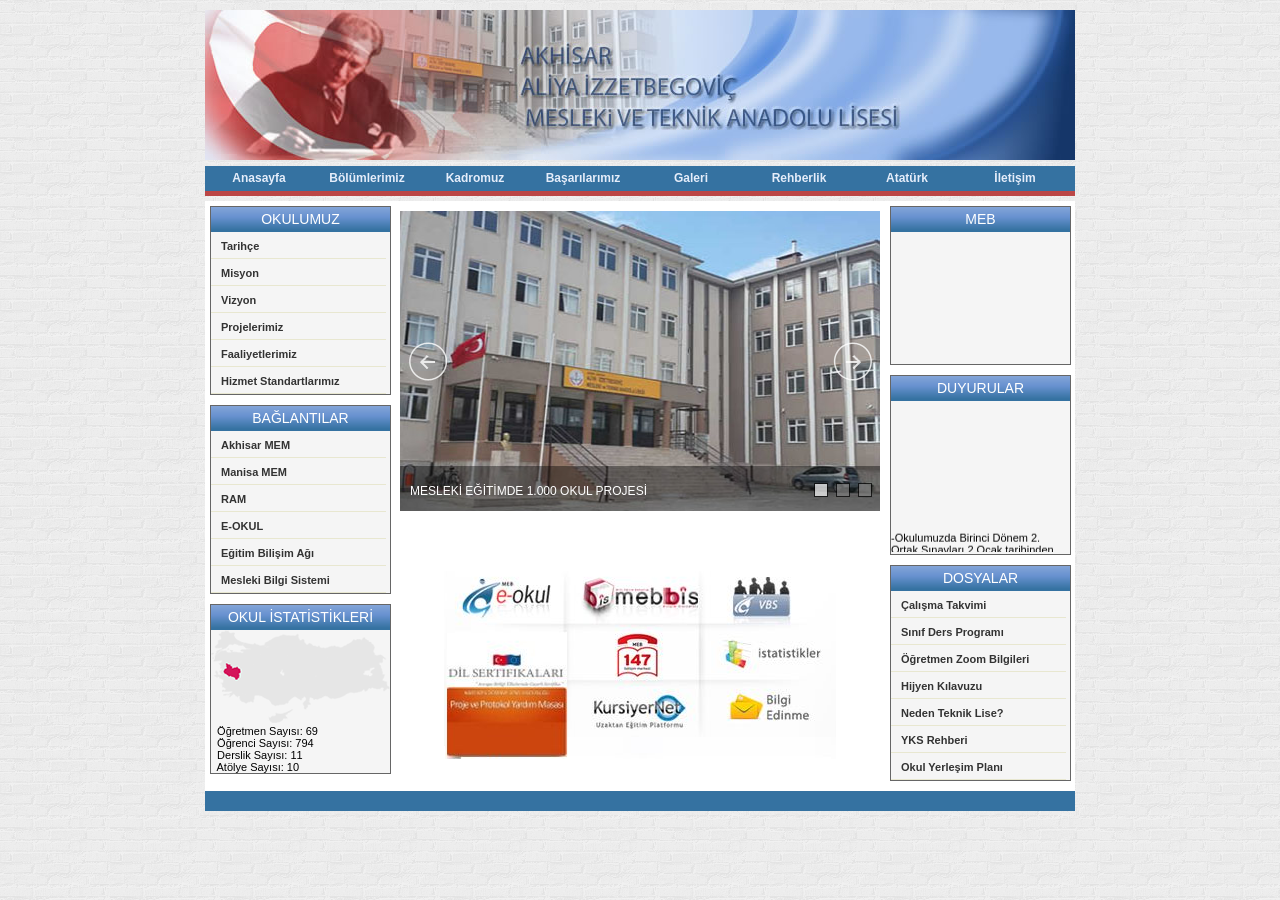
<file: index.html>
<!DOCTYPE html>
<html><!-- InstanceBegin template="/Templates/sablon.dwt" codeOutsideHTMLIsLocked="false" -->
<head>
<meta http-equiv="Content-Type" content="text/html; charset=utf-8" />
<!-- InstanceBeginEditable name="doctitle" -->
<title>Aliya İzzerbegoviç Mesleki ve Teknik Anadolu Lisesi</title>
<!-- InstanceEndEditable -->
<link href="stilim.css" rel="stylesheet" type="text/css" />
<!-- InstanceBeginEditable name="head" -->
<!-- InstanceEndEditable -->
</head>

<body>
<div id="container">
  <header><img src="resimler/banner.jpg"/></header>
  <nav>
<ul>
      <li><a href="index.html">Anasayfa</a></li>
      <li><a href="#">Bölümlerimiz</a></li>
      <li><a href="#">Kadromuz</a></li>
      <li><a href="#">Başarılarımız</a></li>
      <li><a href="#">Galeri</a></li>
      <li><a href="#">Rehberlik </a></li>
      <li><a href="#">Atatürk</a></li>
      <li><a href="#">İletişim</a></li>
    </ul><img src="resimler/menu_ek.png" width="6" height="35" />
  </nav>
  <section>
  	<aside>
      <div>
        <p class="yan_menu_baslik">OKULUMUZ</p>
        <ul>
          <li><a href="tarihce.html">Tarihçe </a></li>
          <li><a href="misyon.html">Misyon</a></li>
          <li><a href="vizyon.html">Vizyon</a></li>
          <li><a href="#">Projelerimiz</a></li>
          <li><a href="#">Faaliyetlerimiz</a></li>
          <li><a href="#">Hizmet Standartlarımız</a></li>
        </ul>		
      </div>
      <div>
        <p class="yan_menu_baslik">BAĞLANTILAR</p>
 		<ul>
          <li><a href="http://akhisar.meb.gov.tr">Akhisar MEM</a></li>
          <li><a href="http://manisa.meb.gov.tr">Manisa MEM</a></li>
          <li><a href="http://akhisarram.meb.k12.tr">RAM</a></li>
          <li><a href="https://e-okul.meb.gov.tr/">E-OKUL</a></li>
          <li><a href="http://www.eba.gov.tr/">Eğitim Bilişim Ağı</a></li>
          <li><a href="http://mbs.meb.gov.tr/">Mesleki Bilgi Sistemi</a></li>
        </ul> 
      </div>
      <div>
        <p class="yan_menu_baslik">OKUL İSTATİSTİKLERİ</p>
        <img src="resimler/manisa.png" width="179" height="93" /> 
		&nbsp;&nbsp;Öğretmen Sayısı: 69<br />
        &nbsp;&nbsp;Öğrenci Sayısı: 794<br />
        &nbsp;&nbsp;Derslik Sayısı: 11<br />
        &nbsp;&nbsp;Atölye Sayısı: 10
       </div>
    </aside>
    <article><!-- InstanceBeginEditable name="EditRegion1" -->
       <!-- Jssor Slider Begin -->
    <script type="text/javascript" src="js/jssor.slider.min.js"></script>
    <script>
        jssor_2_slider_init = function (containerId) {
            //Reference http://www.jssor.com/development/slider-with-slideshow-no-jquery.html
            //Reference http://www.jssor.com/development/tool-slideshow-transition-viewer.html

            var _SlideshowTransitions = [
            //Fade in R
            {$Duration: 1200, x: -0.3, $During: { $Left: [0.3, 0.7] }, $Easing: { $Left: $Jease$.$InCubic, $Opacity: $Jease$.$Linear }, $Opacity: 2 }
            //Fade out L
            , { $Duration: 1200, x: 0.3, $SlideOut: true, $Easing: { $Left: $Jease$.$InCubic, $Opacity: $Jease$.$Linear }, $Opacity: 2 }
            ];

            var options = {
                $AutoPlay: 1,                                       //[Optional] Auto play or not, to enable slideshow, this option must be set to greater than 0. Default value is 0. 0: no auto play, 1: continuously, 2: stop at last slide, 4: stop on click, 8: stop on user navigation (by arrow/bullet/thumbnail/drag/arrow key navigation)
                $AutoPlaySteps: 1,                                  //[Optional] Steps to go for each navigation request (this options applys only when slideshow disabled), the default value is 1
                $Idle: 4000,                                        //[Optional] Interval (in milliseconds) to go for next slide since the previous stopped if the slider is auto playing, default value is 3000
                $PauseOnHover: 1,                                   //[Optional] Whether to pause when mouse over if a slider is auto playing, 0 no pause, 1 pause for desktop, 2 pause for touch device, 3 pause for desktop and touch device, 4 freeze for desktop, 8 freeze for touch device, 12 freeze for desktop and touch device, default value is 1

                $ArrowKeyNavigation: true,   			            //[Optional] Allows keyboard (arrow key) navigation or not, default value is false
                $SlideDuration: 500,                                //[Optional] Specifies default duration (swipe) for slide in milliseconds, default value is 500
                $MinDragOffsetToSlide: 20,                          //[Optional] Minimum drag offset to trigger slide , default value is 20
                //$SlideWidth: 600,                                 //[Optional] Width of every slide in pixels, default value is width of 'slides' container
                //$SlideHeight: 300,                                //[Optional] Height of every slide in pixels, default value is height of 'slides' container
                $SlideSpacing: 0, 					                //[Optional] Space between each slide in pixels, default value is 0
                $Cols: 1,                                           //[Optional] Number of pieces to display (the slideshow would be disabled if the value is set to greater than 1), the default value is 1
                $ParkingPosition: 0,                                //[Optional] The offset position to park slide (this options applys only when slideshow disabled), default value is 0.
                $UISearchMode: 1,                                   //[Optional] The way (0 parellel, 1 recursive, default value is 1) to search UI components (slides container, loading screen, navigator container, arrow navigator container, thumbnail navigator container etc).
                $PlayOrientation: 1,                                //[Optional] Orientation to play slide (for auto play, navigation), 1 horizental, 2 vertical, 5 horizental reverse, 6 vertical reverse, default value is 1
                $DragOrientation: 3,                                //[Optional] Orientation to drag slide, 0 no drag, 1 horizental, 2 vertical, 3 either, default value is 1 (Note that the $DragOrientation should be the same as $PlayOrientation when $Cols is greater than 1, or parking position is not 0)

                $SlideshowOptions: {                                //[Optional] Options to specify and enable slideshow or not
                    $Class: $JssorSlideshowRunner$,                 //[Required] Class to create instance of slideshow
                    $Transitions: _SlideshowTransitions,            //[Required] An array of slideshow transitions to play slideshow
                    $TransitionsOrder: 1,                           //[Optional] The way to choose transition to play slide, 1 Sequence, 0 Random
                    $ShowLink: true                                 //[Optional] Whether to bring slide link on top of the slider when slideshow is running, default value is false
                },

                $BulletNavigatorOptions: {                          //[Optional] Options to specify and enable navigator or not
                    $Class: $JssorBulletNavigator$,                 //[Required] Class to create navigator instance
                    $ChanceToShow: 2,                               //[Required] 0 Never, 1 Mouse Over, 2 Always
                    $Rows: 1,                                       //[Optional] Specify lanes to arrange items, default value is 1
                    $SpacingX: 10,                                  //[Optional] Horizontal space between each item in pixel, default value is 0
                    $SpacingY: 10                                   //[Optional] Vertical space between each item in pixel, default value is 0
                },

                $ArrowNavigatorOptions: {
                    $Class: $JssorArrowNavigator$,                  //[Requried] Class to create arrow navigator instance
                    $ChanceToShow: 2,                               //[Required] 0 Never, 1 Mouse Over, 2 Always
                    $AutoCenter: 2                                  //[Optional] Auto center navigator in parent container, 0 None, 1 Horizontal, 2 Vertical, 3 Both, default value is 0
                },

                $ThumbnailNavigatorOptions: {
                    $Class: $JssorThumbnailNavigator$,              //[Required] Class to create thumbnail navigator instance
                    $ChanceToShow: 2,                               //[Required] 0 Never, 1 Mouse Over, 2 Always
                    $ActionMode: 0,                                 //[Optional] 0 None, 1 act by click, 2 act by mouse hover, 3 both, default value is 1
                    $NoDrag: true                                   //[Optional] Disable drag or not, default value is false
                }
            };

            var jssor_sliderb = new $JssorSlider$(containerId, options);
            //responsive code begin
            //you can remove responsive code if you don't want the slider scales while window resizing
            function ScaleSlider() {
                var parentWidth = jssor_sliderb.$Elmt.parentNode.clientWidth;
                if (parentWidth)
                    jssor_sliderb.$ScaleWidth(Math.min(parentWidth, 480));
                else
                    $Jssor$.$Delay(ScaleSlider, 30);
            }

            ScaleSlider();
            $Jssor$.$AddEvent(window, "load", ScaleSlider);

            $Jssor$.$AddEvent(window, "resize", ScaleSlider);
            $Jssor$.$AddEvent(window, "orientationchange", ScaleSlider);
            //responsive code end
        };
    </script>
    <!-- Jssor Slider Begin -->
    
    <div id="jssor_2_container" style="position: relative; top: 0px; left: 0px; width: 480px; height: 300px; overflow: hidden; ">

        <!-- Loading Screen -->
        <div u="loading" style="position: absolute; top: 0px; left: 0px;">
            <div style="filter: alpha(opacity=70); opacity:0.7; position: absolute; display: block;
                background-color: #000; top: 0px; left: 0px;width: 100%;height:100%;">
            </div>
            <div style="position: absolute; display: block; background: url(resimler/loading.gif) no-repeat center center;
                top: 0px; left: 0px;width: 100%;height:100%;">
            </div>
        </div>

        <!-- Slides Container -->
        <div u="slides" style="position: absolute; left: 0px; top: 0px; width: 480px; height: 300px;
            overflow: hidden;">
            <div>
                <img u=image src="resimler/okul.jpg" />
                <div u="thumb"><a href="me1000.html">MESLEKİ EĞİTİMDE 1.000 OKUL PROJESİ</a></div>
            </div>
            <div>
                <img u=image src="resimler/ab.jpg" />
                <div u="thumb"><a href="mlab.html">MESLEK LİSELİLER AİLELER İLE BULUŞUYOR ETKİNLİKLERİMİZ</a></div>
            </div>
            <div>
                <img u=image src="resimler/10kasim.jpg" />
                <div u="thumb"><a href="10kasim.html">10 KASIM 2020 ATATÜRK'Ü ANMA PROGRAMI</a></div>
            </div>
        </div>
        
        <!--#region Thumbnail Navigator Skin Begin -->
        <!-- Help: http://www.jssor.com/development/slider-with-thumbnail-navigator-no-jquery.html -->
        <!-- thumbnail navigator container -->
        <div u="thumbnavigator" style="position: absolute; bottom: 0px; left: 0px; height:45px; width:480px;">
            <div style="filter: alpha(opacity=40); opacity:0.4; position: absolute; display: block;
                background-color: #000000; top: 0px; left: 0px; width: 100%; height: 100%;">
            </div>
            <!-- Thumbnail Item Skin Begin -->
            <div u="slides">
                <div u="prototype" style="position: absolute; width: 480px; height: 45px; top: 0; left: 0;">
                    <div u="thumbnailtemplate" style="position: absolute; width: 100%; height: 100%; top: 0; left: 0; font-family: verdana; font-weight: normal; color:#fff; line-height: 45px; font-size:20px; padding-left:10px;"></div>
                </div>
            </div>
            <!-- Thumbnail Item Skin End -->
        </div>
        <!--#endregion ThumbnailNavigator Skin End -->
        
        <!--#region Bullet Navigator Skin Begin -->
        <!-- Help: http://www.jssor.com/development/slider-with-bullet-navigator-no-jquery.html -->
        <style>
            /* jssor slider bullet navigator skin 01 css */
            /*
            .jssorb01 div           (normal)
            .jssorb01 div:hover     (normal mouseover)
            .jssorb01 .av           (active)
            .jssorb01 .av:hover     (active mouseover)
            .jssorb01 .dn           (mousedown)
            */
            .jssorb01 {
                position: absolute;
            }
            .jssorb01 div, .jssorb01 div:hover, .jssorb01 .av {
                position: absolute;
                /* size of bullet elment */
                width: 12px;
                height: 12px;
                filter: alpha(opacity=70);
                opacity: .7;
                overflow: hidden;
                cursor: pointer;
                border: #000 1px solid;
            }
            .jssorb01 div { background-color: gray; }
            .jssorb01 div:hover, .jssorb01 .av:hover { background-color: #d3d3d3; }
            .jssorb01 .av { background-color: #fff; }
            .jssorb01 .dn, .jssorb01 .dn:hover { background-color: #555555; }
        </style>
        <!-- bullet navigator container -->
        <div u="navigator" class="jssorb01" style="bottom: 16px; right: 10px;">
            <!-- bullet navigator item prototype -->
            <div u="prototype"></div>
        </div>
        <!--#endregion Bullet Navigator Skin End -->
        
        <!--#region Arrow Navigator Skin Begin -->
        <!-- Help: http://www.jssor.com/development/slider-with-arrow-navigator-no-jquery.html -->
        <style>
            /* jssor slider arrow navigator skin 05 css */
            /*
            .jssora05l                  (normal)
            .jssora05r                  (normal)
            .jssora05l:hover            (normal mouseover)
            .jssora05r:hover            (normal mouseover)
            .jssora05l.jssora05ldn      (mousedown)
            .jssora05r.jssora05rdn      (mousedown)
            .jssora05l.jssora05lds      (disabled)
            .jssora05r.jssora05rds      (disabled)
            */
            .jssora05l, .jssora05r {
                display: block;
                position: absolute;
                /* size of arrow element */
                width: 40px;
                height: 40px;
                cursor: pointer;
                background: url(resimler/a17.png) no-repeat;
                overflow: hidden;
            }
            .jssora05l { background-position: -10px -40px; }
            .jssora05r { background-position: -70px -40px; }
            .jssora05l:hover { background-position: -130px -40px; }
            .jssora05r:hover { background-position: -190px -40px; }
            .jssora05l.jssora05ldn { background-position: -250px -40px; }
            .jssora05r.jssora05rdn { background-position: -310px -40px; }

            .jssora05l.jssora05lds { background-position: -10px -40px; opacity: .3; pointer-events: none; }
            .jssora05r.jssora05rds { background-position: -70px -40px; opacity: .3; pointer-events: none; }
        </style>
        <!-- Arrow Left -->
        <span u="arrowleft" class="jssora05l" style="top: 123px; left: 8px;">
        </span>
        <!-- Arrow Right -->
        <span u="arrowright" class="jssora05r" style="top: 123px; right: 8px;">
        </span>
        <!-- Trigger -->
        <script>
            jssor_2_slider_init('jssor_2_container');
        </script>
    </div>
    <!-- Jssor Slider End -->

    <div id="link_resim"><img src="resimler/link_resim.png" usemap="#konum">
      <map name="konum">
        <area shape="rect" coords="0,0,120,55" href="https://e-okul.meb.gov.tr" target="_blank">
        <area shape="rect" coords="121,0,255,55" href="https://mebbis.meb.gov.tr/" target="_blank">
      </map>
    
    </div>

    <!-- InstanceEndEditable -->
    
    </article>
    <aside>
      <div>
        <p class="yan_menu_baslik">MEB</p>
		<iframe width="179" height="130" src="https://www.youtube.com/embed/7xPdCm_3Dn0?start=9" frameborder="0" allow="accelerometer; autoplay; clipboard-write; encrypted-media; gyroscope; picture-in-picture" allowfullscreen></iframe>
      </div>
      <div>
        <p class="yan_menu_baslik">DUYURULAR</p>
        <marquee direction="up" height="151px" scrolldelay="100" scrollamount="2" onmouseover="this.stop()" onmouseout="this.start()">
         			-Okulumuzda Birinci Dönem 2. Ortak Sınavları 2 Ocak tarihinden itibaren başlanacaktır.<br /><br /> 
					-Sınavlara katılamayan öğrencilerimizin, Mazaret Sınavlarına katılabilmeleri için raporlarını idareye teslim etmeleri gerekmektedir. <br /><br />
					-20 Ocak 2022 Pazartesi günü yarıyıl tatil başlayacaktır<br /><br />
                    -2022-2023 eğitim öğretim yılının ikinci dönemi 6 Şubat 2022 Pazartesi günü başlayacaktır.<br /><br />
         </marquee>
      </div>
      <div>
        <p class="yan_menu_baslik">DOSYALAR</p>
        <ul>
          <li><a href="dosyalar/ct.pdf">Çalışma Takvimi</a></li>
          <li><a href="dosyalar/Sinif_Ders_Prog.pdf">Sınıf Ders Programı</a></li>
          <li><a href="dosyalar/OgretmenZoomListesi.pdf">Öğretmen Zoom Bilgileri</a></li>
          <li><a href="dosyalar/hobr.pdf">Hijyen Kılavuzu</a></li>
          <li><a href="dosyalar/neden_tekniklise.pdf">Neden Teknik Lise?</a></li>
          <li><a href="https://www.osym.gov.tr/">YKS Rehberi </a></li>
          <li><a href="#">Okul Yerleşim Planı</a></li>
        </ul>
      </div>   
    </aside>
  
  </section>
  <footer></footer>
</div>
</body>
<!-- InstanceEnd --></html>
</file>
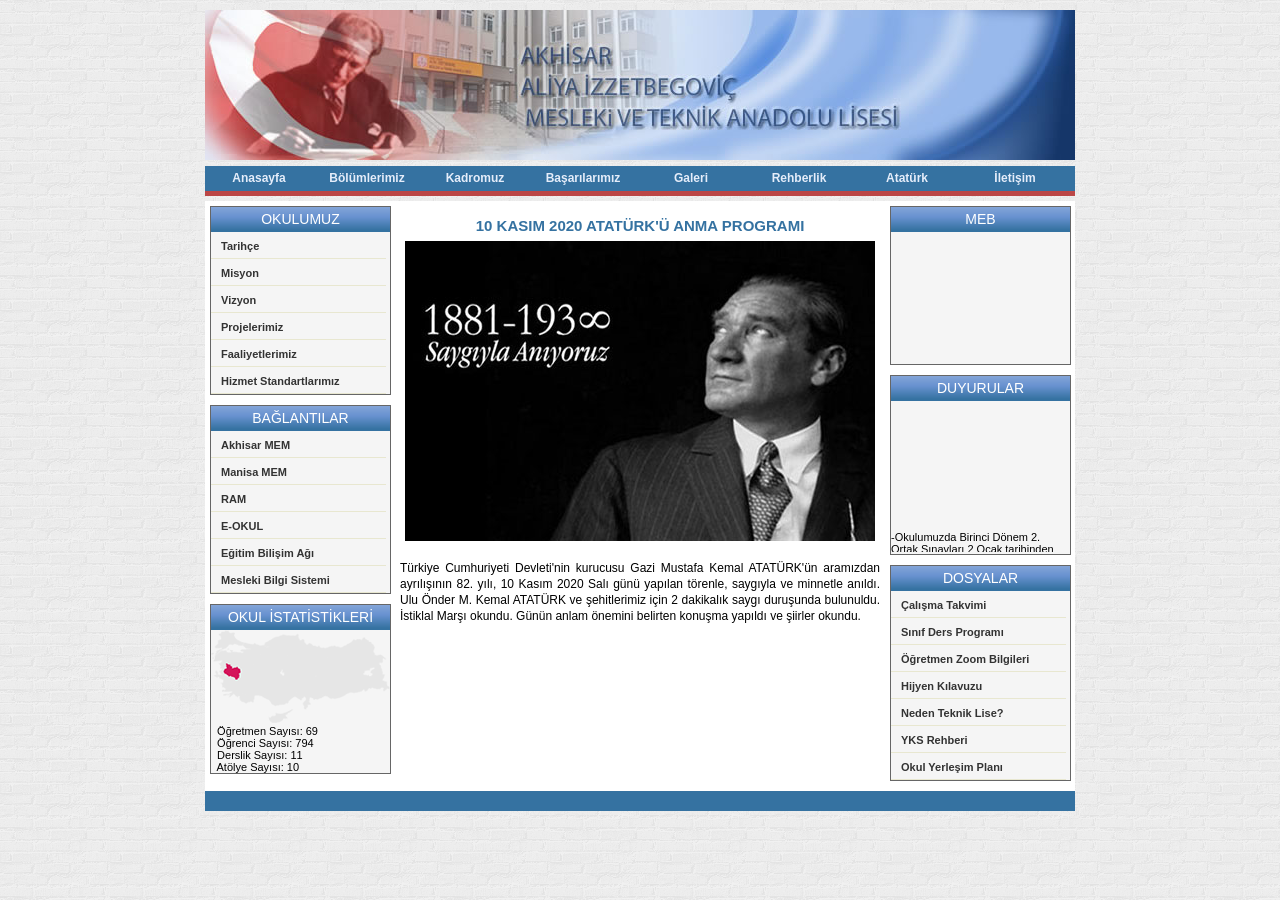
<file: 10kasim.html>
<!DOCTYPE html>
<html><!-- InstanceBegin template="/Templates/sablon.dwt" codeOutsideHTMLIsLocked="false" -->
<head>
<meta http-equiv="Content-Type" content="text/html; charset=utf-8" />
<!-- InstanceBeginEditable name="doctitle" -->
<title>Aliya İzzerbegoviç Mesleki ve Teknik Anadolu Lisesi</title>
<!-- InstanceEndEditable -->
<link href="stilim.css" rel="stylesheet" type="text/css" />
<!-- InstanceBeginEditable name="head" -->
<!-- InstanceEndEditable -->
</head>

<body>
<div id="container">
  <header><img src="resimler/banner.jpg"/></header>
  <nav>
<ul>
      <li><a href="index.html">Anasayfa</a></li>
      <li><a href="#">Bölümlerimiz</a></li>
      <li><a href="#">Kadromuz</a></li>
      <li><a href="#">Başarılarımız</a></li>
      <li><a href="#">Galeri</a></li>
      <li><a href="#">Rehberlik </a></li>
      <li><a href="#">Atatürk</a></li>
      <li><a href="#">İletişim</a></li>
    </ul><img src="resimler/menu_ek.png" width="6" height="35" />
  </nav>
  <section>
  	<aside>
      <div>
        <p class="yan_menu_baslik">OKULUMUZ</p>
        <ul>
          <li><a href="tarihce.html">Tarihçe </a></li>
          <li><a href="misyon.html">Misyon</a></li>
          <li><a href="vizyon.html">Vizyon</a></li>
          <li><a href="#">Projelerimiz</a></li>
          <li><a href="#">Faaliyetlerimiz</a></li>
          <li><a href="#">Hizmet Standartlarımız</a></li>
        </ul>		
      </div>
      <div>
        <p class="yan_menu_baslik">BAĞLANTILAR</p>
 		<ul>
          <li><a href="http://akhisar.meb.gov.tr">Akhisar MEM</a></li>
          <li><a href="http://manisa.meb.gov.tr">Manisa MEM</a></li>
          <li><a href="http://akhisarram.meb.k12.tr">RAM</a></li>
          <li><a href="https://e-okul.meb.gov.tr/">E-OKUL</a></li>
          <li><a href="http://www.eba.gov.tr/">Eğitim Bilişim Ağı</a></li>
          <li><a href="http://mbs.meb.gov.tr/">Mesleki Bilgi Sistemi</a></li>
        </ul> 
      </div>
      <div>
        <p class="yan_menu_baslik">OKUL İSTATİSTİKLERİ</p>
        <img src="resimler/manisa.png" width="179" height="93" /> 
		&nbsp;&nbsp;Öğretmen Sayısı: 69<br />
        &nbsp;&nbsp;Öğrenci Sayısı: 794<br />
        &nbsp;&nbsp;Derslik Sayısı: 11<br />
        &nbsp;&nbsp;Atölye Sayısı: 10
       </div>
    </aside>
    <article><!-- InstanceBeginEditable name="EditRegion1" -->
      <h1 class="baslik">10 KASIM 2020 ATATÜRK'Ü ANMA PROGRAMI</h1>
      <div class="res_orta"><img src="resimler/10kasim.jpg"/></div>
      <p>Türkiye Cumhuriyeti Devleti'nin kurucusu Gazi Mustafa Kemal ATATÜRK'ün aramızdan ayrılışının 82. yılı, 10 Kasım 2020 Salı günü yapılan törenle, saygıyla ve minnetle anıldı. Ulu Önder M. Kemal ATATÜRK ve şehitlerimiz için 2 dakikalık saygı duruşunda bulunuldu.  İstiklal Marşı okundu. Günün anlam önemini belirten konuşma yapıldı ve şiirler okundu.</p>
    <!-- InstanceEndEditable -->
    
    </article>
    <aside>
      <div>
        <p class="yan_menu_baslik">MEB</p>
		<iframe width="179" height="130" src="https://www.youtube.com/embed/7xPdCm_3Dn0?start=9" frameborder="0" allow="accelerometer; autoplay; clipboard-write; encrypted-media; gyroscope; picture-in-picture" allowfullscreen></iframe>
      </div>
      <div>
        <p class="yan_menu_baslik">DUYURULAR</p>
        <marquee direction="up" height="151px" scrolldelay="100" scrollamount="2" onmouseover="this.stop()" onmouseout="this.start()">
         			-Okulumuzda Birinci Dönem 2. Ortak Sınavları 2 Ocak tarihinden itibaren başlanacaktır.<br /><br /> 
					-Sınavlara katılamayan öğrencilerimizin, Mazaret Sınavlarına katılabilmeleri için raporlarını idareye teslim etmeleri gerekmektedir. <br /><br />
					-20 Ocak 2022 Pazartesi günü yarıyıl tatil başlayacaktır<br /><br />
                    -2022-2023 eğitim öğretim yılının ikinci dönemi 6 Şubat 2022 Pazartesi günü başlayacaktır.<br /><br />
         </marquee>
      </div>
      <div>
        <p class="yan_menu_baslik">DOSYALAR</p>
        <ul>
          <li><a href="dosyalar/ct.pdf">Çalışma Takvimi</a></li>
          <li><a href="dosyalar/Sinif_Ders_Prog.pdf">Sınıf Ders Programı</a></li>
          <li><a href="dosyalar/OgretmenZoomListesi.pdf">Öğretmen Zoom Bilgileri</a></li>
          <li><a href="dosyalar/hobr.pdf">Hijyen Kılavuzu</a></li>
          <li><a href="dosyalar/neden_tekniklise.pdf">Neden Teknik Lise?</a></li>
          <li><a href="https://www.osym.gov.tr/">YKS Rehberi </a></li>
          <li><a href="#">Okul Yerleşim Planı</a></li>
        </ul>
      </div>   
    </aside>
  
  </section>
  <footer></footer>
</div>
</body>
<!-- InstanceEnd --></html>
</file>
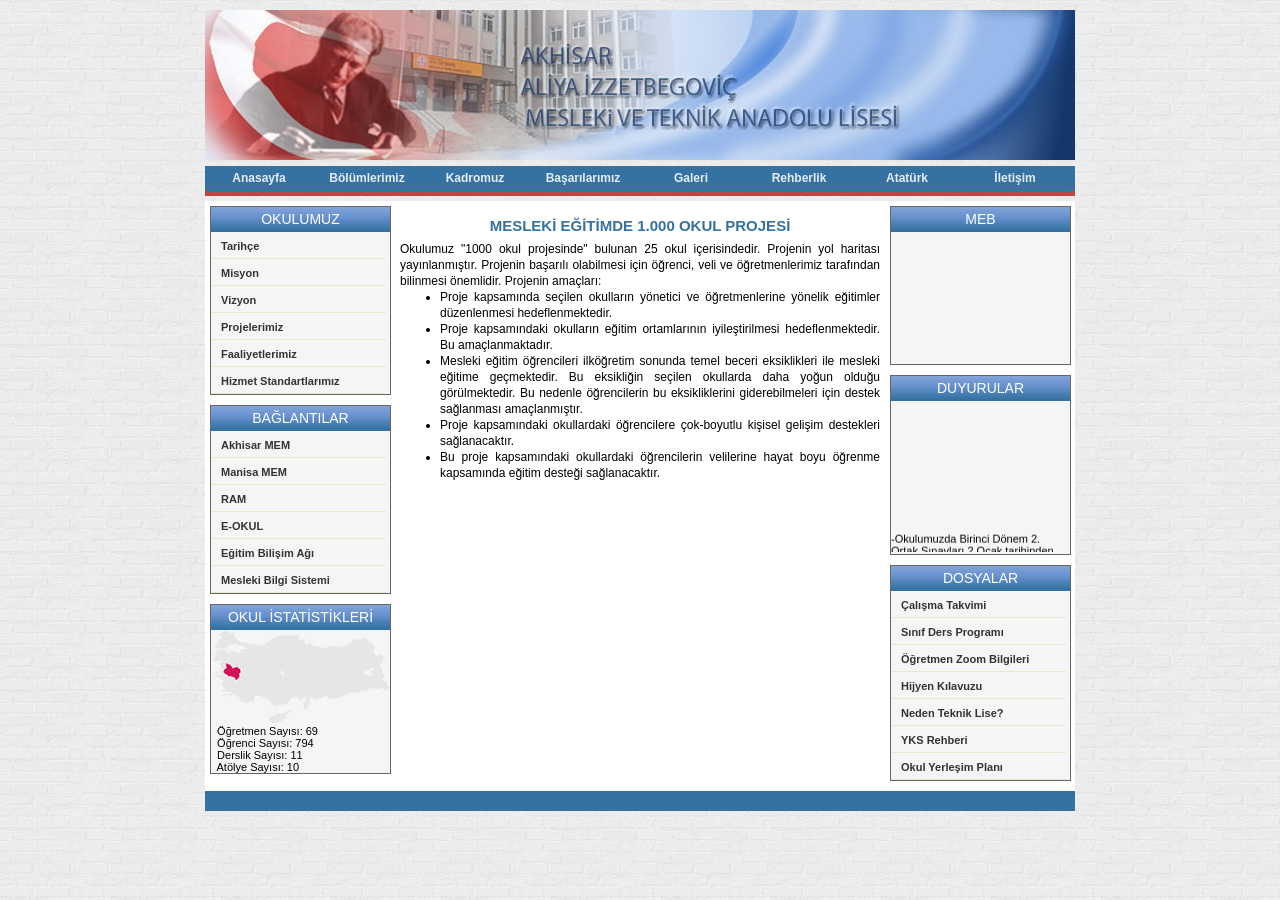
<file: me1000.html>
<!DOCTYPE html>
<html><!-- InstanceBegin template="/Templates/sablon.dwt" codeOutsideHTMLIsLocked="false" -->
<head>
<meta http-equiv="Content-Type" content="text/html; charset=utf-8" />
<!-- InstanceBeginEditable name="doctitle" -->
<title>Aliya İzzerbegoviç Mesleki ve Teknik Anadolu Lisesi</title>
<!-- InstanceEndEditable -->
<link href="stilim.css" rel="stylesheet" type="text/css" />
<!-- InstanceBeginEditable name="head" -->
<!-- InstanceEndEditable -->
</head>

<body>
<div id="container">
  <header><img src="resimler/banner.jpg"/></header>
  <nav>
<ul>
      <li><a href="index.html">Anasayfa</a></li>
      <li><a href="#">Bölümlerimiz</a></li>
      <li><a href="#">Kadromuz</a></li>
      <li><a href="#">Başarılarımız</a></li>
      <li><a href="#">Galeri</a></li>
      <li><a href="#">Rehberlik </a></li>
      <li><a href="#">Atatürk</a></li>
      <li><a href="#">İletişim</a></li>
    </ul><img src="resimler/menu_ek.png" width="6" height="35" />
  </nav>
  <section>
  	<aside>
      <div>
        <p class="yan_menu_baslik">OKULUMUZ</p>
        <ul>
          <li><a href="tarihce.html">Tarihçe </a></li>
          <li><a href="misyon.html">Misyon</a></li>
          <li><a href="vizyon.html">Vizyon</a></li>
          <li><a href="#">Projelerimiz</a></li>
          <li><a href="#">Faaliyetlerimiz</a></li>
          <li><a href="#">Hizmet Standartlarımız</a></li>
        </ul>		
      </div>
      <div>
        <p class="yan_menu_baslik">BAĞLANTILAR</p>
 		<ul>
          <li><a href="http://akhisar.meb.gov.tr">Akhisar MEM</a></li>
          <li><a href="http://manisa.meb.gov.tr">Manisa MEM</a></li>
          <li><a href="http://akhisarram.meb.k12.tr">RAM</a></li>
          <li><a href="https://e-okul.meb.gov.tr/">E-OKUL</a></li>
          <li><a href="http://www.eba.gov.tr/">Eğitim Bilişim Ağı</a></li>
          <li><a href="http://mbs.meb.gov.tr/">Mesleki Bilgi Sistemi</a></li>
        </ul> 
      </div>
      <div>
        <p class="yan_menu_baslik">OKUL İSTATİSTİKLERİ</p>
        <img src="resimler/manisa.png" width="179" height="93" /> 
		&nbsp;&nbsp;Öğretmen Sayısı: 69<br />
        &nbsp;&nbsp;Öğrenci Sayısı: 794<br />
        &nbsp;&nbsp;Derslik Sayısı: 11<br />
        &nbsp;&nbsp;Atölye Sayısı: 10
       </div>
    </aside>
    <article><!-- InstanceBeginEditable name="EditRegion1" -->
    
      <h1 class="baslik">MESLEKİ EĞİTİMDE 1.000 OKUL PROJESİ</h1>
      <p>Okulumuz "1000 okul projesinde"  bulunan 25 okul içerisindedir. Projenin yol haritası yayınlanmıştır.  Projenin başarılı olabilmesi için öğrenci, veli ve öğretmenlerimiz tarafından bilinmesi önemlidir. Projenin amaçları: </p>
      <ul>
        <li>Proje kapsamında seçilen okulların  yönetici ve öğretmenlerine yönelik eğitimler düzenlenmesi hedeflenmektedir.</li>
        <li>Proje kapsamındaki okulların eğitim ortamlarının  iyileştirilmesi hedeflenmektedir. Bu amaçlanmaktadır.</li>
        <li>Mesleki eğitim öğrencileri ilköğretim sonunda temel  beceri eksiklikleri ile mesleki eğitime geçmektedir. Bu eksikliğin seçilen okullarda  daha yoğun olduğu görülmektedir. Bu nedenle öğrencilerin bu eksikliklerini  giderebilmeleri için destek sağlanması amaçlanmıştır.</li>
        <li>Proje kapsamındaki okullardaki öğrencilere çok-boyutlu  kişisel gelişim destekleri sağlanacaktır.</li>
        <li>Bu proje kapsamındaki okullardaki öğrencilerin  velilerine hayat boyu öğrenme kapsamında eğitim desteği sağlanacaktır.</li>
      </ul>

    <!-- InstanceEndEditable -->
    
    </article>
    <aside>
      <div>
        <p class="yan_menu_baslik">MEB</p>
		<iframe width="179" height="130" src="https://www.youtube.com/embed/7xPdCm_3Dn0?start=9" frameborder="0" allow="accelerometer; autoplay; clipboard-write; encrypted-media; gyroscope; picture-in-picture" allowfullscreen></iframe>
      </div>
      <div>
        <p class="yan_menu_baslik">DUYURULAR</p>
        <marquee direction="up" height="151px" scrolldelay="100" scrollamount="2" onmouseover="this.stop()" onmouseout="this.start()">
         			-Okulumuzda Birinci Dönem 2. Ortak Sınavları 2 Ocak tarihinden itibaren başlanacaktır.<br /><br /> 
					-Sınavlara katılamayan öğrencilerimizin, Mazaret Sınavlarına katılabilmeleri için raporlarını idareye teslim etmeleri gerekmektedir. <br /><br />
					-20 Ocak 2022 Pazartesi günü yarıyıl tatil başlayacaktır<br /><br />
                    -2022-2023 eğitim öğretim yılının ikinci dönemi 6 Şubat 2022 Pazartesi günü başlayacaktır.<br /><br />
         </marquee>
      </div>
      <div>
        <p class="yan_menu_baslik">DOSYALAR</p>
        <ul>
          <li><a href="dosyalar/ct.pdf">Çalışma Takvimi</a></li>
          <li><a href="dosyalar/Sinif_Ders_Prog.pdf">Sınıf Ders Programı</a></li>
          <li><a href="dosyalar/OgretmenZoomListesi.pdf">Öğretmen Zoom Bilgileri</a></li>
          <li><a href="dosyalar/hobr.pdf">Hijyen Kılavuzu</a></li>
          <li><a href="dosyalar/neden_tekniklise.pdf">Neden Teknik Lise?</a></li>
          <li><a href="https://www.osym.gov.tr/">YKS Rehberi </a></li>
          <li><a href="#">Okul Yerleşim Planı</a></li>
        </ul>
      </div>   
    </aside>
  
  </section>
  <footer></footer>
</div>
</body>
<!-- InstanceEnd --></html>
</file>
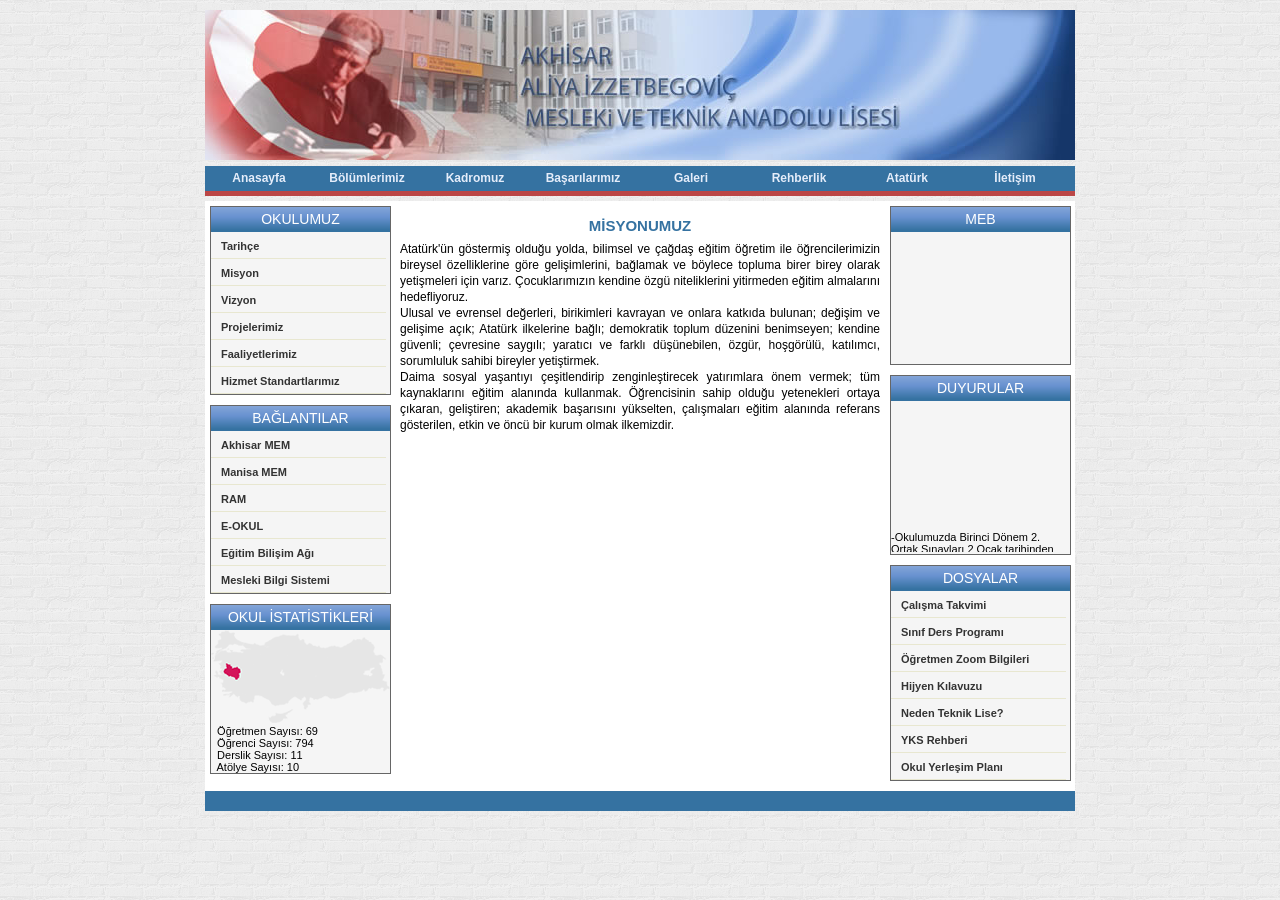
<file: misyon.html>
<!DOCTYPE html>
<html><!-- InstanceBegin template="/Templates/sablon.dwt" codeOutsideHTMLIsLocked="false" -->
<head>
<meta http-equiv="Content-Type" content="text/html; charset=utf-8" />
<!-- InstanceBeginEditable name="doctitle" -->
<title>Aliya İzzerbegoviç Mesleki ve Teknik Anadolu Lisesi</title>
<!-- InstanceEndEditable -->
<link href="stilim.css" rel="stylesheet" type="text/css" />
<!-- InstanceBeginEditable name="head" -->
<!-- InstanceEndEditable -->
</head>

<body>
<div id="container">
  <header><img src="resimler/banner.jpg"/></header>
  <nav>
<ul>
      <li><a href="index.html">Anasayfa</a></li>
      <li><a href="#">Bölümlerimiz</a></li>
      <li><a href="#">Kadromuz</a></li>
      <li><a href="#">Başarılarımız</a></li>
      <li><a href="#">Galeri</a></li>
      <li><a href="#">Rehberlik </a></li>
      <li><a href="#">Atatürk</a></li>
      <li><a href="#">İletişim</a></li>
    </ul><img src="resimler/menu_ek.png" width="6" height="35" />
  </nav>
  <section>
  	<aside>
      <div>
        <p class="yan_menu_baslik">OKULUMUZ</p>
        <ul>
          <li><a href="tarihce.html">Tarihçe </a></li>
          <li><a href="misyon.html">Misyon</a></li>
          <li><a href="vizyon.html">Vizyon</a></li>
          <li><a href="#">Projelerimiz</a></li>
          <li><a href="#">Faaliyetlerimiz</a></li>
          <li><a href="#">Hizmet Standartlarımız</a></li>
        </ul>		
      </div>
      <div>
        <p class="yan_menu_baslik">BAĞLANTILAR</p>
 		<ul>
          <li><a href="http://akhisar.meb.gov.tr">Akhisar MEM</a></li>
          <li><a href="http://manisa.meb.gov.tr">Manisa MEM</a></li>
          <li><a href="http://akhisarram.meb.k12.tr">RAM</a></li>
          <li><a href="https://e-okul.meb.gov.tr/">E-OKUL</a></li>
          <li><a href="http://www.eba.gov.tr/">Eğitim Bilişim Ağı</a></li>
          <li><a href="http://mbs.meb.gov.tr/">Mesleki Bilgi Sistemi</a></li>
        </ul> 
      </div>
      <div>
        <p class="yan_menu_baslik">OKUL İSTATİSTİKLERİ</p>
        <img src="resimler/manisa.png" width="179" height="93" /> 
		&nbsp;&nbsp;Öğretmen Sayısı: 69<br />
        &nbsp;&nbsp;Öğrenci Sayısı: 794<br />
        &nbsp;&nbsp;Derslik Sayısı: 11<br />
        &nbsp;&nbsp;Atölye Sayısı: 10
       </div>
    </aside>
    <article><!-- InstanceBeginEditable name="EditRegion1" -->
      <h1 class="baslik">MİSYONUMUZ</h1>
      <p>Atatürk'ün göstermiş olduğu yolda, bilimsel ve çağdaş eğitim öğretim ile öğrencilerimizin bireysel özelliklerine göre gelişimlerini, bağlamak ve böylece topluma birer birey olarak yetişmeleri için varız. Çocuklarımızın kendine özgü niteliklerini yitirmeden eğitim almalarını hedefliyoruz.</p>
<p>Ulusal ve evrensel değerleri, birikimleri kavrayan ve onlara katkıda bulunan; değişim ve gelişime açık; Atatürk ilkelerine bağlı; demokratik toplum düzenini benimseyen; kendine güvenli; çevresine saygılı; yaratıcı ve farklı düşünebilen, özgür, hoşgörülü, katılımcı, sorumluluk sahibi bireyler yetiştirmek.</p>
<p> Daima sosyal yaşantıyı çeşitlendirip zenginleştirecek yatırımlara önem vermek; tüm kaynaklarını eğitim alanında kullanmak. Öğrencisinin sahip olduğu yetenekleri ortaya çıkaran, geliştiren; akademik başarısını yükselten, çalışmaları eğitim alanında referans gösterilen, etkin ve öncü bir kurum olmak ilkemizdir.</p>

    <!-- InstanceEndEditable -->
    
    </article>
    <aside>
      <div>
        <p class="yan_menu_baslik">MEB</p>
		<iframe width="179" height="130" src="https://www.youtube.com/embed/7xPdCm_3Dn0?start=9" frameborder="0" allow="accelerometer; autoplay; clipboard-write; encrypted-media; gyroscope; picture-in-picture" allowfullscreen></iframe>
      </div>
      <div>
        <p class="yan_menu_baslik">DUYURULAR</p>
        <marquee direction="up" height="151px" scrolldelay="100" scrollamount="2" onmouseover="this.stop()" onmouseout="this.start()">
         			-Okulumuzda Birinci Dönem 2. Ortak Sınavları 2 Ocak tarihinden itibaren başlanacaktır.<br /><br /> 
					-Sınavlara katılamayan öğrencilerimizin, Mazaret Sınavlarına katılabilmeleri için raporlarını idareye teslim etmeleri gerekmektedir. <br /><br />
					-20 Ocak 2022 Pazartesi günü yarıyıl tatil başlayacaktır<br /><br />
                    -2022-2023 eğitim öğretim yılının ikinci dönemi 6 Şubat 2022 Pazartesi günü başlayacaktır.<br /><br />
         </marquee>
      </div>
      <div>
        <p class="yan_menu_baslik">DOSYALAR</p>
        <ul>
          <li><a href="dosyalar/ct.pdf">Çalışma Takvimi</a></li>
          <li><a href="dosyalar/Sinif_Ders_Prog.pdf">Sınıf Ders Programı</a></li>
          <li><a href="dosyalar/OgretmenZoomListesi.pdf">Öğretmen Zoom Bilgileri</a></li>
          <li><a href="dosyalar/hobr.pdf">Hijyen Kılavuzu</a></li>
          <li><a href="dosyalar/neden_tekniklise.pdf">Neden Teknik Lise?</a></li>
          <li><a href="https://www.osym.gov.tr/">YKS Rehberi </a></li>
          <li><a href="#">Okul Yerleşim Planı</a></li>
        </ul>
      </div>   
    </aside>
  
  </section>
  <footer></footer>
</div>
</body>
<!-- InstanceEnd --></html>
</file>
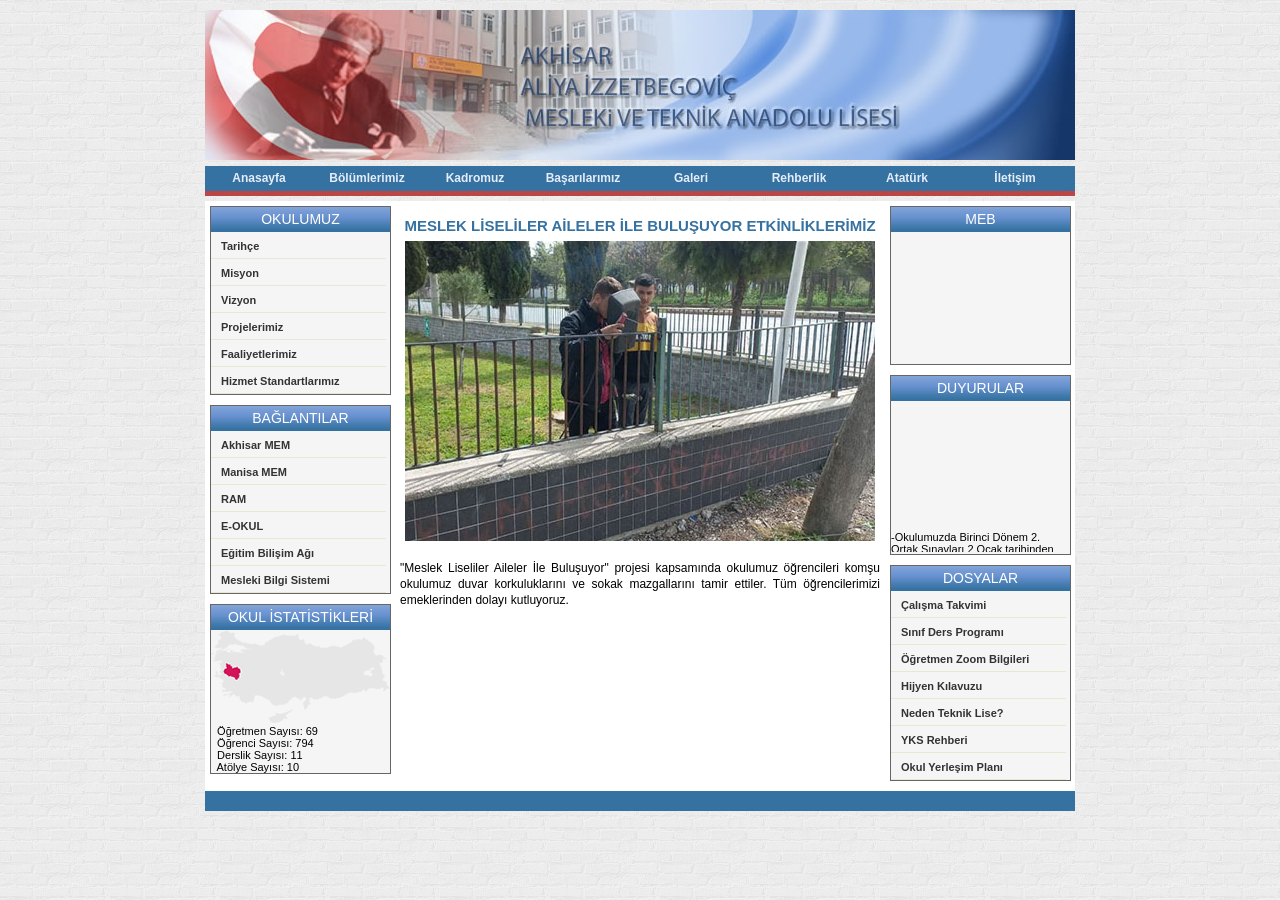
<file: mlab.html>
<!DOCTYPE html>
<html><!-- InstanceBegin template="/Templates/sablon.dwt" codeOutsideHTMLIsLocked="false" -->
<head>
<meta http-equiv="Content-Type" content="text/html; charset=utf-8" />
<!-- InstanceBeginEditable name="doctitle" -->
<title>Aliya İzzerbegoviç Mesleki ve Teknik Anadolu Lisesi</title>
<!-- InstanceEndEditable -->
<link href="stilim.css" rel="stylesheet" type="text/css" />
<!-- InstanceBeginEditable name="head" -->
<!-- InstanceEndEditable -->
</head>

<body>
<div id="container">
  <header><img src="resimler/banner.jpg"/></header>
  <nav>
<ul>
      <li><a href="index.html">Anasayfa</a></li>
      <li><a href="#">Bölümlerimiz</a></li>
      <li><a href="#">Kadromuz</a></li>
      <li><a href="#">Başarılarımız</a></li>
      <li><a href="#">Galeri</a></li>
      <li><a href="#">Rehberlik </a></li>
      <li><a href="#">Atatürk</a></li>
      <li><a href="#">İletişim</a></li>
    </ul><img src="resimler/menu_ek.png" width="6" height="35" />
  </nav>
  <section>
  	<aside>
      <div>
        <p class="yan_menu_baslik">OKULUMUZ</p>
        <ul>
          <li><a href="tarihce.html">Tarihçe </a></li>
          <li><a href="misyon.html">Misyon</a></li>
          <li><a href="vizyon.html">Vizyon</a></li>
          <li><a href="#">Projelerimiz</a></li>
          <li><a href="#">Faaliyetlerimiz</a></li>
          <li><a href="#">Hizmet Standartlarımız</a></li>
        </ul>		
      </div>
      <div>
        <p class="yan_menu_baslik">BAĞLANTILAR</p>
 		<ul>
          <li><a href="http://akhisar.meb.gov.tr">Akhisar MEM</a></li>
          <li><a href="http://manisa.meb.gov.tr">Manisa MEM</a></li>
          <li><a href="http://akhisarram.meb.k12.tr">RAM</a></li>
          <li><a href="https://e-okul.meb.gov.tr/">E-OKUL</a></li>
          <li><a href="http://www.eba.gov.tr/">Eğitim Bilişim Ağı</a></li>
          <li><a href="http://mbs.meb.gov.tr/">Mesleki Bilgi Sistemi</a></li>
        </ul> 
      </div>
      <div>
        <p class="yan_menu_baslik">OKUL İSTATİSTİKLERİ</p>
        <img src="resimler/manisa.png" width="179" height="93" /> 
		&nbsp;&nbsp;Öğretmen Sayısı: 69<br />
        &nbsp;&nbsp;Öğrenci Sayısı: 794<br />
        &nbsp;&nbsp;Derslik Sayısı: 11<br />
        &nbsp;&nbsp;Atölye Sayısı: 10
       </div>
    </aside>
    <article><!-- InstanceBeginEditable name="EditRegion1" -->
      <h1 class="baslik">MESLEK LİSELİLER AİLELER İLE BULUŞUYOR ETKİNLİKLERİMİZ</h1>
      <div class="res_orta"><img src="resimler/ab.jpg"/></div>
      <p>"Meslek Liseliler Aileler İle Buluşuyor" projesi kapsamında okulumuz öğrencileri komşu okulumuz duvar korkuluklarını ve sokak mazgallarını tamir ettiler. Tüm öğrencilerimizi emeklerinden dolayı kutluyoruz. </p>
      
    <!-- InstanceEndEditable -->
    
    </article>
    <aside>
      <div>
        <p class="yan_menu_baslik">MEB</p>
		<iframe width="179" height="130" src="https://www.youtube.com/embed/7xPdCm_3Dn0?start=9" frameborder="0" allow="accelerometer; autoplay; clipboard-write; encrypted-media; gyroscope; picture-in-picture" allowfullscreen></iframe>
      </div>
      <div>
        <p class="yan_menu_baslik">DUYURULAR</p>
        <marquee direction="up" height="151px" scrolldelay="100" scrollamount="2" onmouseover="this.stop()" onmouseout="this.start()">
         			-Okulumuzda Birinci Dönem 2. Ortak Sınavları 2 Ocak tarihinden itibaren başlanacaktır.<br /><br /> 
					-Sınavlara katılamayan öğrencilerimizin, Mazaret Sınavlarına katılabilmeleri için raporlarını idareye teslim etmeleri gerekmektedir. <br /><br />
					-20 Ocak 2022 Pazartesi günü yarıyıl tatil başlayacaktır<br /><br />
                    -2022-2023 eğitim öğretim yılının ikinci dönemi 6 Şubat 2022 Pazartesi günü başlayacaktır.<br /><br />
         </marquee>
      </div>
      <div>
        <p class="yan_menu_baslik">DOSYALAR</p>
        <ul>
          <li><a href="dosyalar/ct.pdf">Çalışma Takvimi</a></li>
          <li><a href="dosyalar/Sinif_Ders_Prog.pdf">Sınıf Ders Programı</a></li>
          <li><a href="dosyalar/OgretmenZoomListesi.pdf">Öğretmen Zoom Bilgileri</a></li>
          <li><a href="dosyalar/hobr.pdf">Hijyen Kılavuzu</a></li>
          <li><a href="dosyalar/neden_tekniklise.pdf">Neden Teknik Lise?</a></li>
          <li><a href="https://www.osym.gov.tr/">YKS Rehberi </a></li>
          <li><a href="#">Okul Yerleşim Planı</a></li>
        </ul>
      </div>   
    </aside>
  
  </section>
  <footer></footer>
</div>
</body>
<!-- InstanceEnd --></html>
</file>
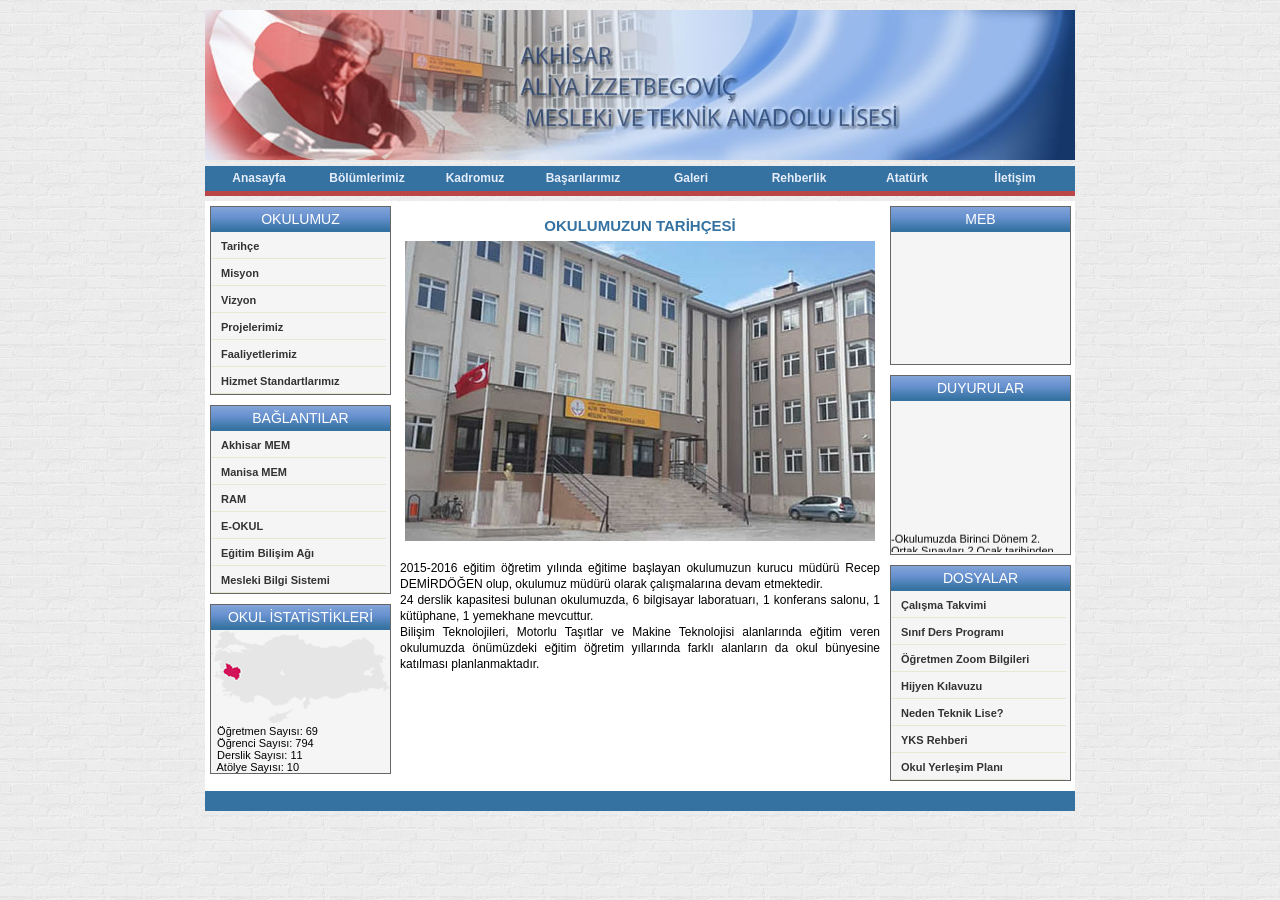
<file: tarihce.html>
<!DOCTYPE html>
<html><!-- InstanceBegin template="/Templates/sablon.dwt" codeOutsideHTMLIsLocked="false" -->
<head>
<meta http-equiv="Content-Type" content="text/html; charset=utf-8" />
<!-- InstanceBeginEditable name="doctitle" -->
<title>Aliya İzzerbegoviç Mesleki ve Teknik Anadolu Lisesi</title>
<!-- InstanceEndEditable -->
<link href="stilim.css" rel="stylesheet" type="text/css" />
<!-- InstanceBeginEditable name="head" -->
<!-- InstanceEndEditable -->
</head>

<body>
<div id="container">
  <header><img src="resimler/banner.jpg"/></header>
  <nav>
<ul>
      <li><a href="index.html">Anasayfa</a></li>
      <li><a href="#">Bölümlerimiz</a></li>
      <li><a href="#">Kadromuz</a></li>
      <li><a href="#">Başarılarımız</a></li>
      <li><a href="#">Galeri</a></li>
      <li><a href="#">Rehberlik </a></li>
      <li><a href="#">Atatürk</a></li>
      <li><a href="#">İletişim</a></li>
    </ul><img src="resimler/menu_ek.png" width="6" height="35" />
  </nav>
  <section>
  	<aside>
      <div>
        <p class="yan_menu_baslik">OKULUMUZ</p>
        <ul>
          <li><a href="tarihce.html">Tarihçe </a></li>
          <li><a href="misyon.html">Misyon</a></li>
          <li><a href="vizyon.html">Vizyon</a></li>
          <li><a href="#">Projelerimiz</a></li>
          <li><a href="#">Faaliyetlerimiz</a></li>
          <li><a href="#">Hizmet Standartlarımız</a></li>
        </ul>		
      </div>
      <div>
        <p class="yan_menu_baslik">BAĞLANTILAR</p>
 		<ul>
          <li><a href="http://akhisar.meb.gov.tr">Akhisar MEM</a></li>
          <li><a href="http://manisa.meb.gov.tr">Manisa MEM</a></li>
          <li><a href="http://akhisarram.meb.k12.tr">RAM</a></li>
          <li><a href="https://e-okul.meb.gov.tr/">E-OKUL</a></li>
          <li><a href="http://www.eba.gov.tr/">Eğitim Bilişim Ağı</a></li>
          <li><a href="http://mbs.meb.gov.tr/">Mesleki Bilgi Sistemi</a></li>
        </ul> 
      </div>
      <div>
        <p class="yan_menu_baslik">OKUL İSTATİSTİKLERİ</p>
        <img src="resimler/manisa.png" width="179" height="93" /> 
		&nbsp;&nbsp;Öğretmen Sayısı: 69<br />
        &nbsp;&nbsp;Öğrenci Sayısı: 794<br />
        &nbsp;&nbsp;Derslik Sayısı: 11<br />
        &nbsp;&nbsp;Atölye Sayısı: 10
       </div>
    </aside>
    <article><!-- InstanceBeginEditable name="EditRegion1" -->
      <h1 class="baslik">OKULUMUZUN TARİHÇESİ</h1>
      <div class="res_orta"><img src="resimler/okul.jpg"/></div>
      <p>2015-2016 eğitim öğretim yılında eğitime başlayan okulumuzun kurucu müdürü Recep DEMİRDÖĞEN olup, okulumuz müdürü olarak çalışmalarına devam etmektedir.</p>
      <p>24 derslik kapasitesi bulunan okulumuzda, 6 bilgisayar laboratuarı, 1 konferans salonu, 1 kütüphane, 1 yemekhane mevcuttur.</p>
      <p>Bilişim Teknolojileri, Motorlu Taşıtlar ve Makine Teknolojisi alanlarında eğitim veren okulumuzda önümüzdeki eğitim öğretim yıllarında farklı alanların da okul bünyesine katılması planlanmaktadır.</p>

    <!-- InstanceEndEditable -->
    
    </article>
    <aside>
      <div>
        <p class="yan_menu_baslik">MEB</p>
		<iframe width="179" height="130" src="https://www.youtube.com/embed/7xPdCm_3Dn0?start=9" frameborder="0" allow="accelerometer; autoplay; clipboard-write; encrypted-media; gyroscope; picture-in-picture" allowfullscreen></iframe>
      </div>
      <div>
        <p class="yan_menu_baslik">DUYURULAR</p>
        <marquee direction="up" height="151px" scrolldelay="100" scrollamount="2" onmouseover="this.stop()" onmouseout="this.start()">
         			-Okulumuzda Birinci Dönem 2. Ortak Sınavları 2 Ocak tarihinden itibaren başlanacaktır.<br /><br /> 
					-Sınavlara katılamayan öğrencilerimizin, Mazaret Sınavlarına katılabilmeleri için raporlarını idareye teslim etmeleri gerekmektedir. <br /><br />
					-20 Ocak 2022 Pazartesi günü yarıyıl tatil başlayacaktır<br /><br />
                    -2022-2023 eğitim öğretim yılının ikinci dönemi 6 Şubat 2022 Pazartesi günü başlayacaktır.<br /><br />
         </marquee>
      </div>
      <div>
        <p class="yan_menu_baslik">DOSYALAR</p>
        <ul>
          <li><a href="dosyalar/ct.pdf">Çalışma Takvimi</a></li>
          <li><a href="dosyalar/Sinif_Ders_Prog.pdf">Sınıf Ders Programı</a></li>
          <li><a href="dosyalar/OgretmenZoomListesi.pdf">Öğretmen Zoom Bilgileri</a></li>
          <li><a href="dosyalar/hobr.pdf">Hijyen Kılavuzu</a></li>
          <li><a href="dosyalar/neden_tekniklise.pdf">Neden Teknik Lise?</a></li>
          <li><a href="https://www.osym.gov.tr/">YKS Rehberi </a></li>
          <li><a href="#">Okul Yerleşim Planı</a></li>
        </ul>
      </div>   
    </aside>
  
  </section>
  <footer></footer>
</div>
</body>
<!-- InstanceEnd --></html>
</file>
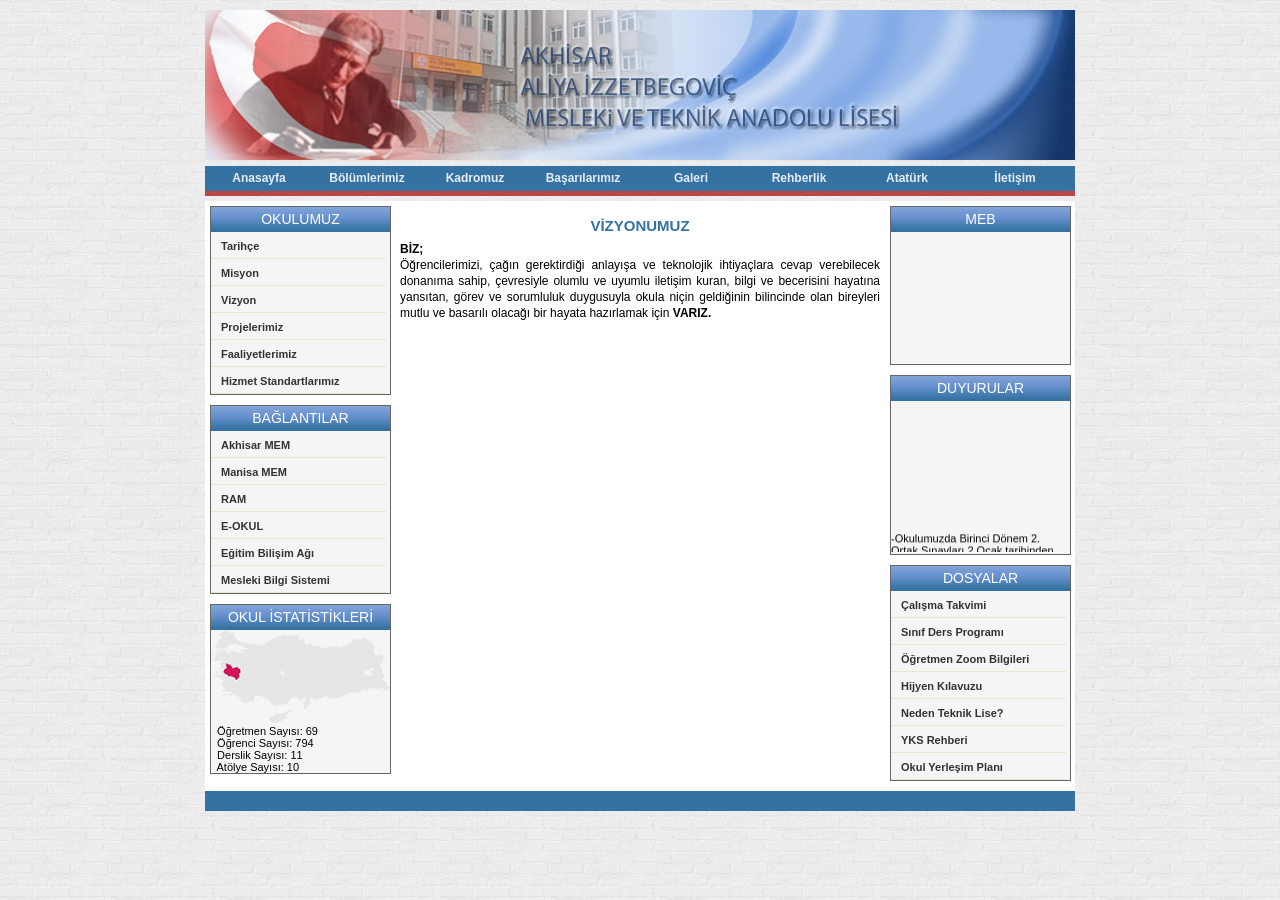
<file: vizyon.html>
<!DOCTYPE html>
<html><!-- InstanceBegin template="/Templates/sablon.dwt" codeOutsideHTMLIsLocked="false" -->
<head>
<meta http-equiv="Content-Type" content="text/html; charset=utf-8" />
<!-- InstanceBeginEditable name="doctitle" -->
<title>Aliya İzzerbegoviç Mesleki ve Teknik Anadolu Lisesi</title>
<!-- InstanceEndEditable -->
<link href="stilim.css" rel="stylesheet" type="text/css" />
<!-- InstanceBeginEditable name="head" -->
<!-- InstanceEndEditable -->
</head>

<body>
<div id="container">
  <header><img src="resimler/banner.jpg"/></header>
  <nav>
<ul>
      <li><a href="index.html">Anasayfa</a></li>
      <li><a href="#">Bölümlerimiz</a></li>
      <li><a href="#">Kadromuz</a></li>
      <li><a href="#">Başarılarımız</a></li>
      <li><a href="#">Galeri</a></li>
      <li><a href="#">Rehberlik </a></li>
      <li><a href="#">Atatürk</a></li>
      <li><a href="#">İletişim</a></li>
    </ul><img src="resimler/menu_ek.png" width="6" height="35" />
  </nav>
  <section>
  	<aside>
      <div>
        <p class="yan_menu_baslik">OKULUMUZ</p>
        <ul>
          <li><a href="tarihce.html">Tarihçe </a></li>
          <li><a href="misyon.html">Misyon</a></li>
          <li><a href="vizyon.html">Vizyon</a></li>
          <li><a href="#">Projelerimiz</a></li>
          <li><a href="#">Faaliyetlerimiz</a></li>
          <li><a href="#">Hizmet Standartlarımız</a></li>
        </ul>		
      </div>
      <div>
        <p class="yan_menu_baslik">BAĞLANTILAR</p>
 		<ul>
          <li><a href="http://akhisar.meb.gov.tr">Akhisar MEM</a></li>
          <li><a href="http://manisa.meb.gov.tr">Manisa MEM</a></li>
          <li><a href="http://akhisarram.meb.k12.tr">RAM</a></li>
          <li><a href="https://e-okul.meb.gov.tr/">E-OKUL</a></li>
          <li><a href="http://www.eba.gov.tr/">Eğitim Bilişim Ağı</a></li>
          <li><a href="http://mbs.meb.gov.tr/">Mesleki Bilgi Sistemi</a></li>
        </ul> 
      </div>
      <div>
        <p class="yan_menu_baslik">OKUL İSTATİSTİKLERİ</p>
        <img src="resimler/manisa.png" width="179" height="93" /> 
		&nbsp;&nbsp;Öğretmen Sayısı: 69<br />
        &nbsp;&nbsp;Öğrenci Sayısı: 794<br />
        &nbsp;&nbsp;Derslik Sayısı: 11<br />
        &nbsp;&nbsp;Atölye Sayısı: 10
       </div>
    </aside>
    <article><!-- InstanceBeginEditable name="EditRegion1" -->
      <h1 class="baslik">VİZYONUMUZ</h1>
      <p><b>BİZ; </b><br />
      Öğrencilerimizi, çağın gerektirdiği anlayışa ve teknolojik ihtiyaçlara cevap verebilecek donanıma sahip, çevresiyle olumlu ve uyumlu iletişim kuran, bilgi ve becerisini hayatına yansıtan, görev ve sorumluluk duygusuyla okula niçin geldiğinin bilincinde olan bireyleri mutlu ve basarılı olacağı bir hayata hazırlamak için <b>VARIZ.</b></p>


    <!-- InstanceEndEditable -->
    
    </article>
    <aside>
      <div>
        <p class="yan_menu_baslik">MEB</p>
		<iframe width="179" height="130" src="https://www.youtube.com/embed/7xPdCm_3Dn0?start=9" frameborder="0" allow="accelerometer; autoplay; clipboard-write; encrypted-media; gyroscope; picture-in-picture" allowfullscreen></iframe>
      </div>
      <div>
        <p class="yan_menu_baslik">DUYURULAR</p>
        <marquee direction="up" height="151px" scrolldelay="100" scrollamount="2" onmouseover="this.stop()" onmouseout="this.start()">
         			-Okulumuzda Birinci Dönem 2. Ortak Sınavları 2 Ocak tarihinden itibaren başlanacaktır.<br /><br /> 
					-Sınavlara katılamayan öğrencilerimizin, Mazaret Sınavlarına katılabilmeleri için raporlarını idareye teslim etmeleri gerekmektedir. <br /><br />
					-20 Ocak 2022 Pazartesi günü yarıyıl tatil başlayacaktır<br /><br />
                    -2022-2023 eğitim öğretim yılının ikinci dönemi 6 Şubat 2022 Pazartesi günü başlayacaktır.<br /><br />
         </marquee>
      </div>
      <div>
        <p class="yan_menu_baslik">DOSYALAR</p>
        <ul>
          <li><a href="dosyalar/ct.pdf">Çalışma Takvimi</a></li>
          <li><a href="dosyalar/Sinif_Ders_Prog.pdf">Sınıf Ders Programı</a></li>
          <li><a href="dosyalar/OgretmenZoomListesi.pdf">Öğretmen Zoom Bilgileri</a></li>
          <li><a href="dosyalar/hobr.pdf">Hijyen Kılavuzu</a></li>
          <li><a href="dosyalar/neden_tekniklise.pdf">Neden Teknik Lise?</a></li>
          <li><a href="https://www.osym.gov.tr/">YKS Rehberi </a></li>
          <li><a href="#">Okul Yerleşim Planı</a></li>
        </ul>
      </div>   
    </aside>
  
  </section>
  <footer></footer>
</div>
</body>
<!-- InstanceEnd --></html>
</file>
<file: stilim.css>
@charset "utf-8";
/*******RESET******/
 
html, body, h1, h2, h3, h4, h5, h6,
a, p, span, em, small, strong,
sub, sup, mark, del, ins, strike,
abbr, dfn, blockquote, q, cite,
code, pre, ol, ul, li, dl, dt, dd,
div, section, article, main, aside, nav,
header, hgroup, footer, img, figure, figcaption,
address, time, audio, video,
canvas, iframe, details, summary,
fieldset, form, label, legend,
table, caption,tbody, tfoot, thead,
tr, th, td {
    margin: 0;
    padding: 0;
    border: 0;
}

/*******RESET******/
body {
	background-image: url(resimler/brickwall.png);
	margin: 0px;
	padding: 0px;
}
#container {
	height: auto;
	width: 870px;
	margin-top: 10px;
	margin-right: auto;
	margin-left: auto;
	font-family: Tahoma, Geneva, sans-serif;
}

header {
	padding: 0px;
	height: 150px;
	width: 870px;
	margin-bottom: 1px;
}

nav {
	height: 35px;
	width: 870px;
	margin-bottom: 5px;
}

nav ul {
	margin: 0px;
	padding: 0px;
	list-style-type: none;
}
nav ul li {
	float: left;
}
nav ul li a {
	font-size: 12px;
	line-height: 25px;
	font-weight: bold;
	color: #E5EDFA;
	text-decoration: none;
	background-color: #3572A1;
	text-align: center;
	display: block;
	width: 108px;
	margin-top: 5px;
	border-bottom-width: 5px;
	border-bottom-style: solid;
	border-bottom-color: #BB4646;
}
nav ul li a:hover {
	background-color: #bb4646;
	border-top-width: 5px;
	border-top-style: solid;
	border-top-color: #bb4646;
	margin-top: 0px;
}

section {
	background-color: #FFF;
	height: auto;
	width: 870px;
	padding-top: 5px;
	float: left;
}
footer {
	background-color: #3572a1;
	float: left;
	height: 17px;
	width: 870px;
	padding-top: 3px;
}
aside {
	float: left;
	height: auto;
	width: 190px;	
}

article {
	font-size: 12px;
	line-height: 16px;
	text-align: justify;
	padding: 5px;
	float: left;
	height: auto;
	width: 480px;
}

aside div {
	font-size: 11px;
	background-color: #f5f5f5;
	height: auto;
	width: 179px;
	margin-bottom: 10px;
	margin-left: 5px;
	border: 1px solid #666666;
}

.yan_menu_baslik {
	font-size: 14px;
	line-height: 25px;
	color: #ffffff;
	/*background:linear-gradient(#82a4d8,#2f6690);*/
	background-image: url(resimler/buton_zemin.png);
	text-align: center;
	margin: 0px;
}

aside div ul {
	margin: 0px;
	padding: 0px;
	list-style-type: none;
}

aside div ul li {
	width: 175px;
	border-bottom: 1px solid #e8e7d0;
}
aside div ul li a {	
	line-height: 18px;
	font-weight: bold;
	color: #333333;
	text-decoration: none;
	display: block;
	margin: 0px;
	padding-top: 5px;
	padding-bottom: 3px;
	padding-left: 10px;
}
aside div ul li a:hover {
	color: #ffffff;
	background-color: #bb4646;
	border-left-width: 7px;
	border-left-style: solid;
	border-left-color: #3572a1;
}

article a { /* jssor_2_container*/
	font-family: Tahoma, Geneva, sans-serif;
	font-size: 12px;
	color: #FFF;
	text-decoration: none;
}

article a:hover {
	color: #bb4646;
}

#link_resim {
	margin-top: 60px;
	margin-right: auto;
	margin-left: auto;
	width: 392px;
}

article .baslik {
	font-size: 15px;
	line-height: 30px;
	font-weight: bold;
	color: #3572a1;
	text-align: center;
}

article ul {
	margin-left: 40px;
}

article .res_orta{
	text-align: center;
	margin-bottom: 15px;
}
</file>
